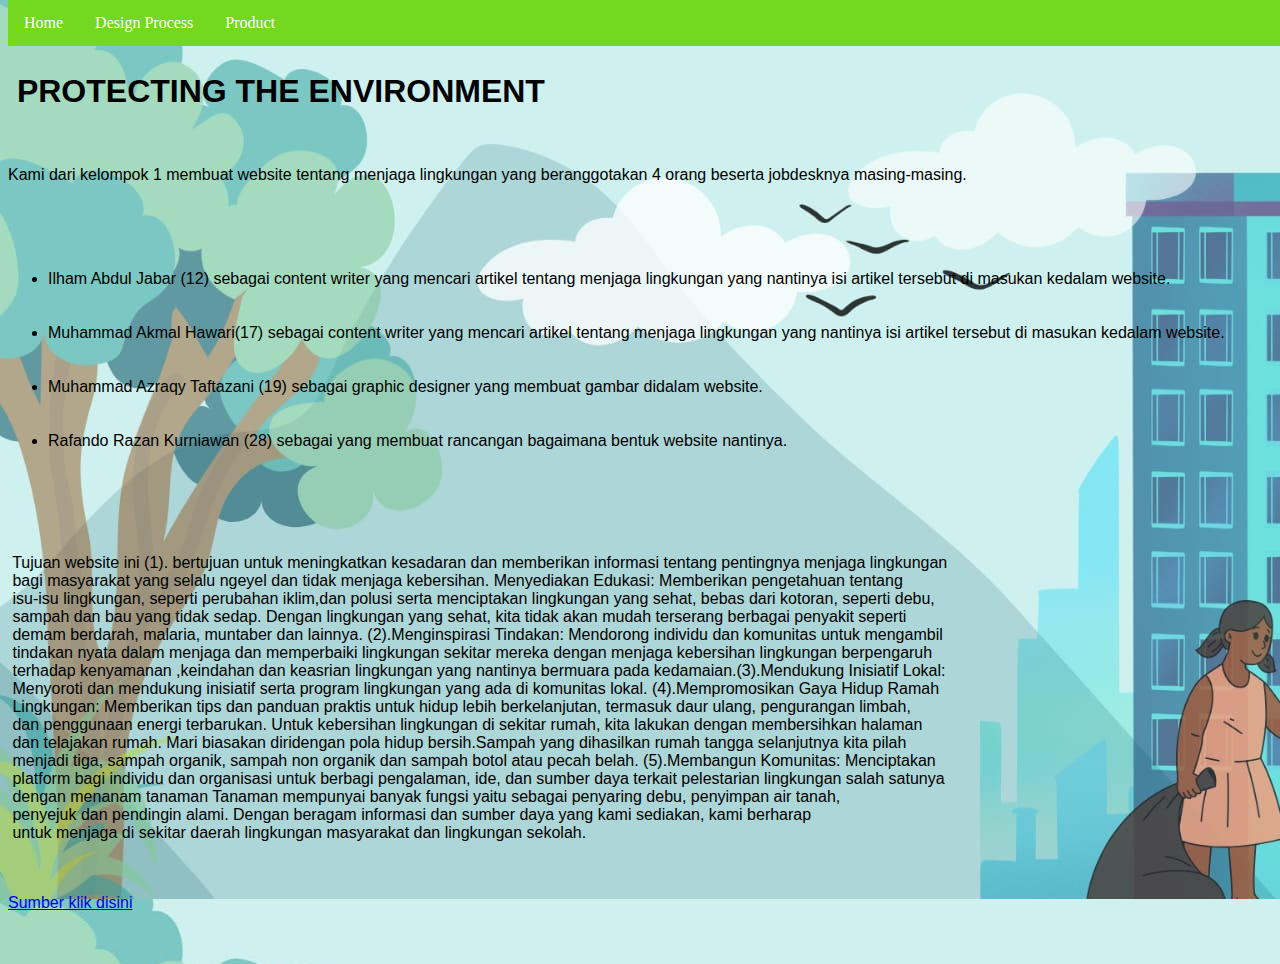
<file: index.html>
<!doctype html>

<html>
<head>
<link rel="stylesheet" href="styles.css">
</head>
<body>
<nav>
<div class="barnavig">
<ul>
 <li><a href = "index.html">Home </a></li>
 <li><a href = "desain produk.html">Design Process</a></li>
 <li><a href = "produk.html">Product</a></li>
</ul>
<div>               
</nav>

<pre>


<h1> PROTECTING THE ENVIRONMENT </h1>
<p>Kami dari kelompok 1 membuat website tentang menjaga lingkungan yang beranggotakan 4 orang beserta jobdesknya masing-masing.</p>
<ul>
 <li>Ilham Abdul Jabar (12) sebagai content writer yang mencari artikel tentang menjaga lingkungan yang nantinya isi artikel tersebut di masukan kedalam website.</li>
 <li>Muhammad Akmal Hawari(17) sebagai content writer yang mencari artikel tentang menjaga lingkungan yang nantinya isi artikel tersebut di masukan kedalam website.</li>
 <li>Muhammad Azraqy Taftazani (19) sebagai graphic designer yang membuat gambar didalam website.</li>
 <li>Rafando Razan Kurniawan (28) sebagai yang membuat rancangan bagaimana bentuk website nantinya.</li>
</ul>

<p>
 Tujuan website ini (1). bertujuan untuk meningkatkan kesadaran dan memberikan informasi tentang pentingnya menjaga lingkungan
 bagi masyarakat yang selalu ngeyel dan tidak menjaga kebersihan. Menyediakan Edukasi: Memberikan pengetahuan tentang 
 isu-isu lingkungan, seperti perubahan iklim,dan polusi serta menciptakan lingkungan yang sehat, bebas dari kotoran, seperti debu, 
 sampah dan bau yang tidak sedap. Dengan lingkungan yang sehat, kita tidak akan mudah terserang berbagai penyakit seperti 
 demam berdarah, malaria, muntaber dan lainnya. (2).Menginspirasi Tindakan: Mendorong individu dan komunitas untuk mengambil 
 tindakan nyata dalam menjaga dan memperbaiki lingkungan sekitar mereka dengan menjaga kebersihan lingkungan berpengaruh
 terhadap kenyamanan ,keindahan dan keasrian lingkungan yang nantinya bermuara pada kedamaian.(3).Mendukung Inisiatif Lokal: 
 Menyoroti dan mendukung inisiatif serta program lingkungan yang ada di komunitas lokal. (4).Mempromosikan Gaya Hidup Ramah 
 Lingkungan: Memberikan tips dan panduan praktis untuk hidup lebih berkelanjutan, termasuk daur ulang, pengurangan limbah, 
 dan penggunaan energi terbarukan. Untuk kebersihan lingkungan di sekitar rumah, kita lakukan dengan membersihkan halaman 
 dan telajakan rumah. Mari biasakan diridengan pola hidup bersih.Sampah yang dihasilkan rumah tangga selanjutnya kita pilah 
 menjadi tiga, sampah organik, sampah non organik dan sampah botol atau pecah belah. (5).Membangun Komunitas: Menciptakan 
 platform bagi individu dan organisasi untuk berbagi pengalaman, ide, dan sumber daya terkait pelestarian lingkungan salah satunya 
 dengan menanam tanaman Tanaman mempunyai banyak fungsi yaitu sebagai penyaring debu, penyimpan air tanah, 
 penyejuk dan pendingin alami. Dengan beragam informasi dan sumber daya yang kami sediakan, kami berharap
 untuk menjaga di sekitar daerah lingkungan masyarakat dan lingkungan sekolah.
</p>

<a href="https://dlh.semarangkota.go.id/pentingnya-kesadaran-masyarakat-akan-kebersihan//">Sumber klik disini</a>
</file>
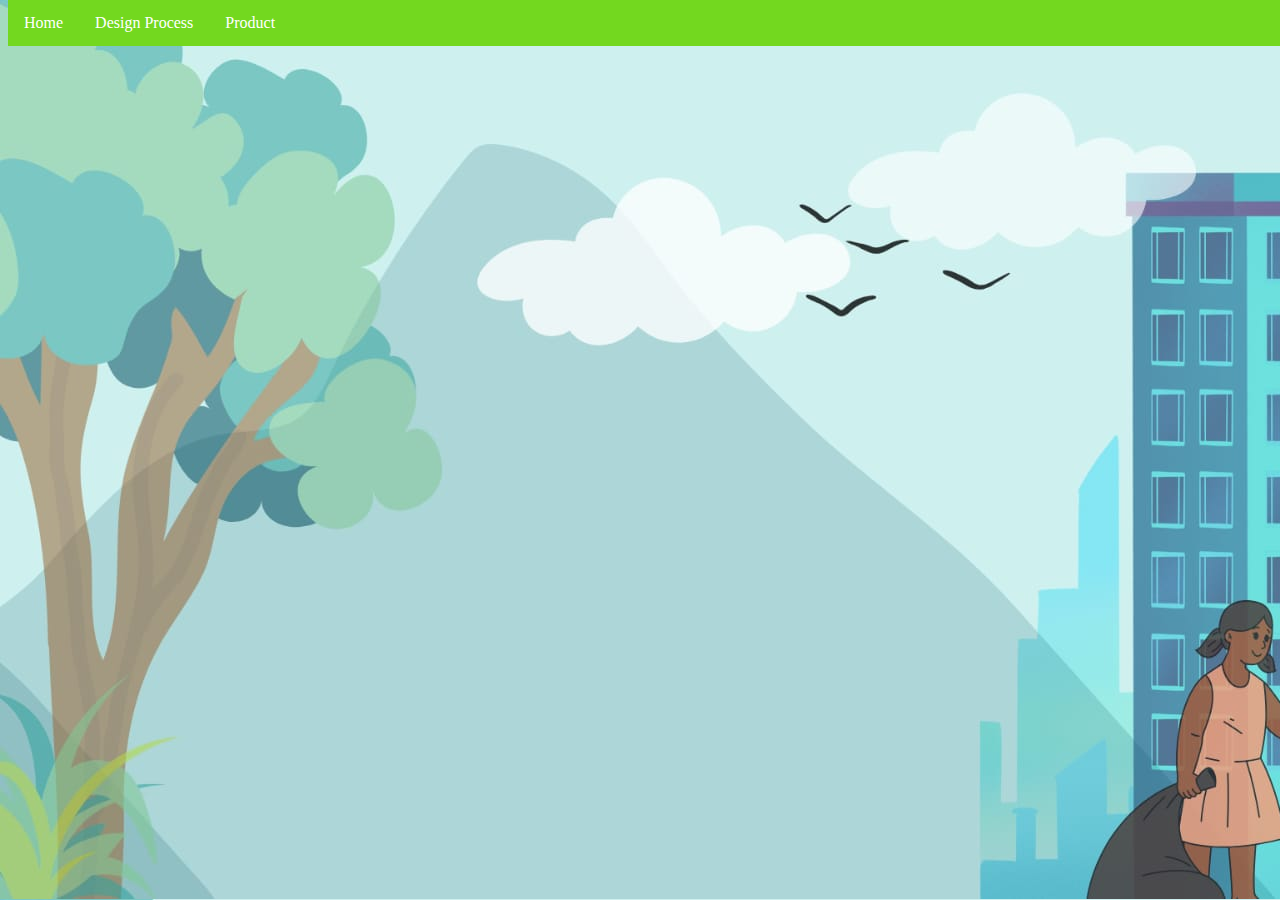
<file: produk.html>
<!doctype html>

<html>
<head>
<link rel="stylesheet" href="styles.css">
</head>
<body>
<div class="barnavig">
<ul>
 <li><a href = "index.html">Home </a></li>
 <li><a href = "desain produk.html">Design Process</a></li>
 <li><a href = "produk.html">Product</a></li>
</ul>
<div>

<iframe src="https://scratch.mit.edu/projects/1028119095/embed" allowtransparency="true" width="485" height="402" frameborder="0" scrolling="no" allowfullscreen></iframe>
</file>
<file: styles.css>
body {
  background-image:url(kota.jpg);
}

.barnavig ul {
  list-style-type: none;
  margin: 0;
  padding: 0;
  overflow: hidden;
  background-color: #73D81F ;
  position: fixed;
  top: 0;
  width: 100%;
}

.barnavig li {
  float: left;
}

.barnavig li a {
  display: block;
  color: white;
  text-align: center;
  padding: 14px 16px;
  text-decoration: none;
}

.barnavig li a:hover:not(.active) {
  background-color: #111;
}

pre {
  font-family: Arial;
}
</file>
